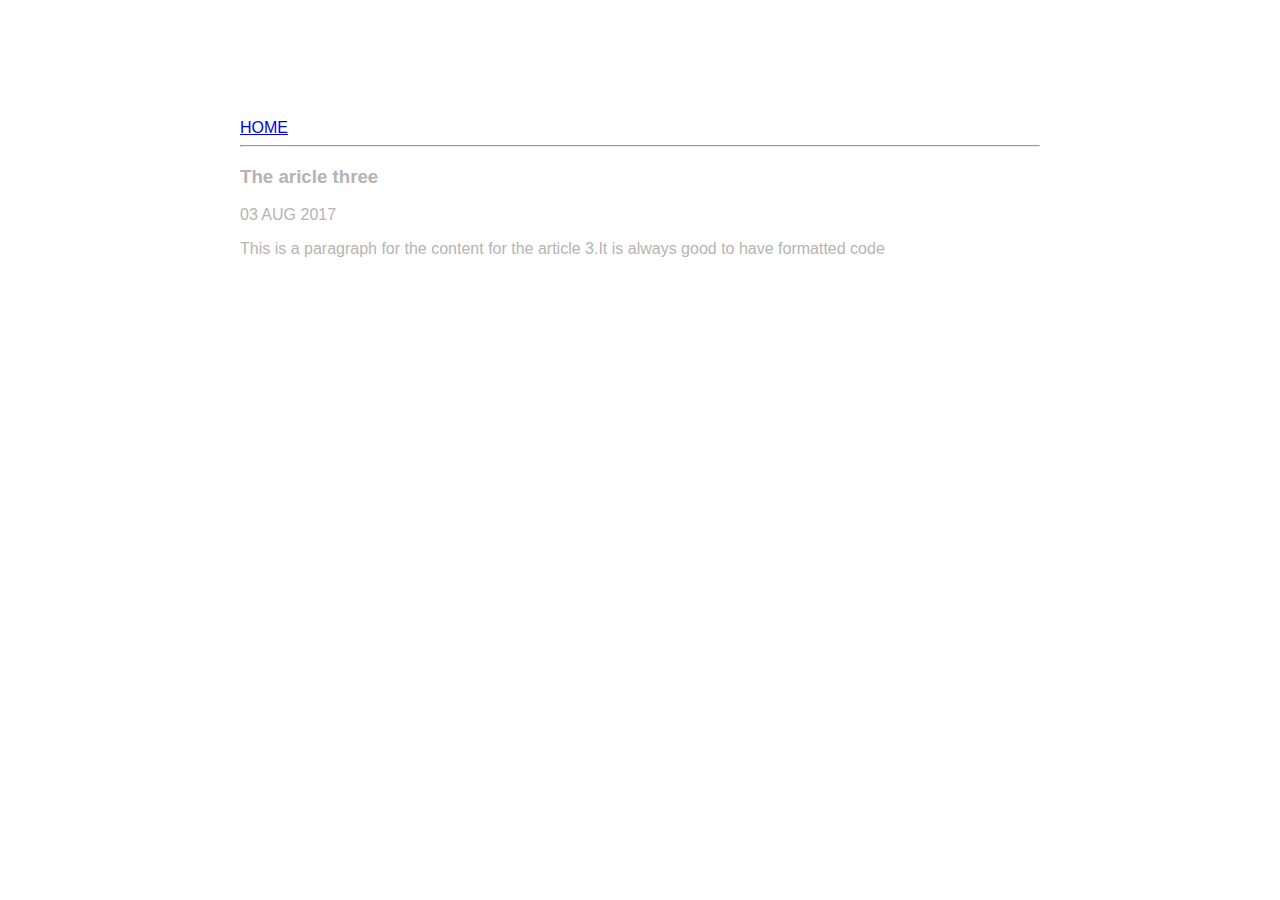
<file: article-3.html>
<html>
    <head>
        <title>The article three</title>
    <meta name="viewport" content="width=device-width, initial-scale=1">
    <link href="/ui/style.css" rel="stylesheet" />
</head>
<body>
        <div class="container">
                <a href="/">HOME</a>
            <hr/>
            <h3>The aricle three</h3>
            <div>
                03 AUG 2017
            </div>
            <div>
                <p>
                    This is a paragraph for the content for the article 3.It is always good to have formatted code 
                    
                </p>
            </div>
        </div>
</body>
    
</html>
</file>
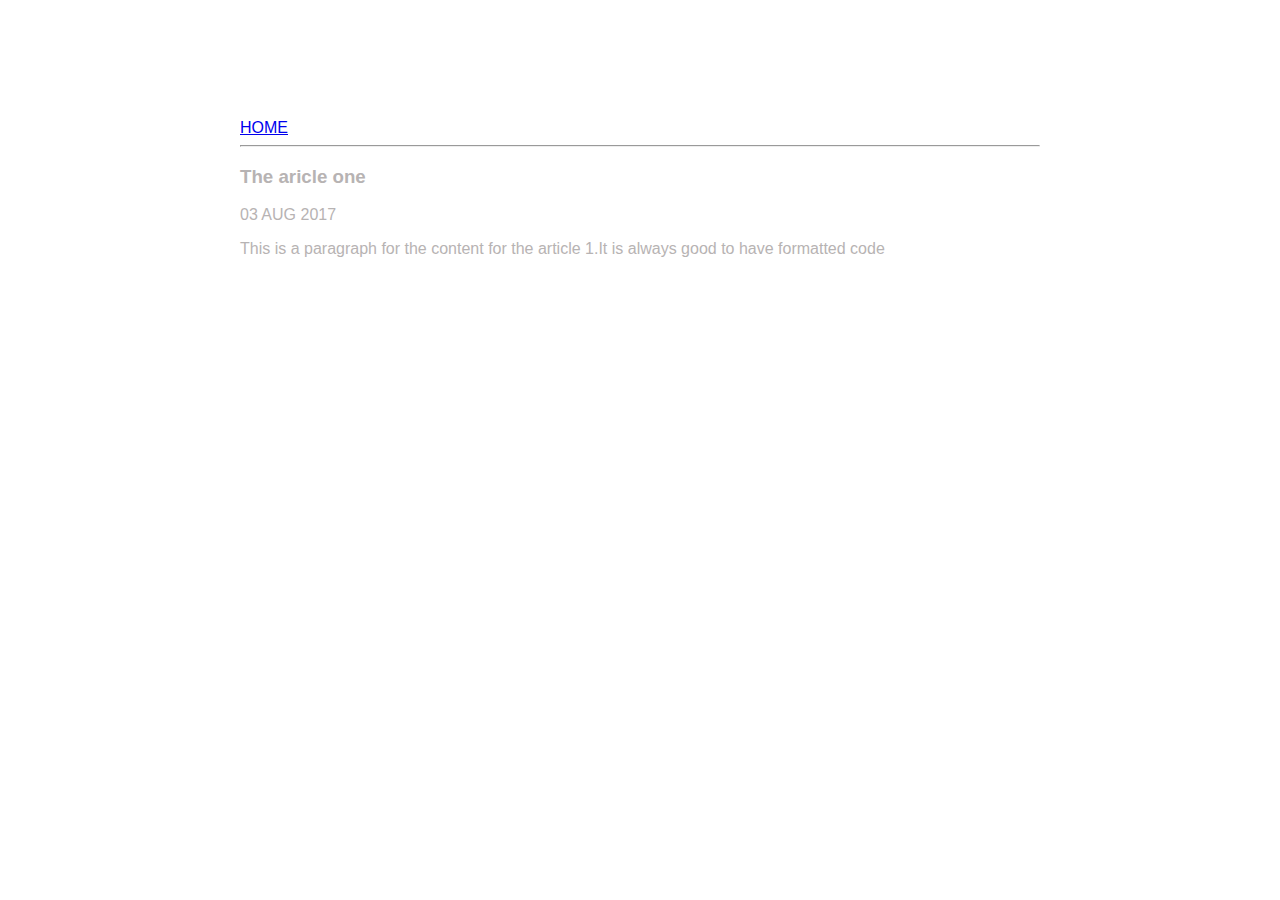
<file: article-one.html>
<html>
    <head>
        <title>The article one</title>
    <meta name="viewport" content="width=device-width, initial-scale=1">
    <link href="/ui/style.css" rel="stylesheet" />
</head>
<body>
        <div class="container">
                <a href="/">HOME</a>
            <hr/>
            <h3>The aricle one</h3>
            <div>
                03 AUG 2017
            </div>
            <div>
                <p>
                    This is a paragraph for the content for the article 1.It is always good to have formatted code 
                    
                </p>
            </div>
        </div>
</body>
    
</html>
</file>
<file: ui/style.css>
body {
    font-family: sans-serif;
    background-color: white;
    margin-top: 75px;
}

.center {
    text-align: center;
}

.text-big {
    font-size: 300%;
}

.bold {
    font-weight: bold;
}

.img-medium {
    height: 200px;
}
.container {
    max-width: 800px;
    margin: 0 auto;
    color: #b7b3b3;
    font-family: sans-serif;
    padding-top: 44px;
    padding-left: 20;
    padding-right: 20;
}
</file>
